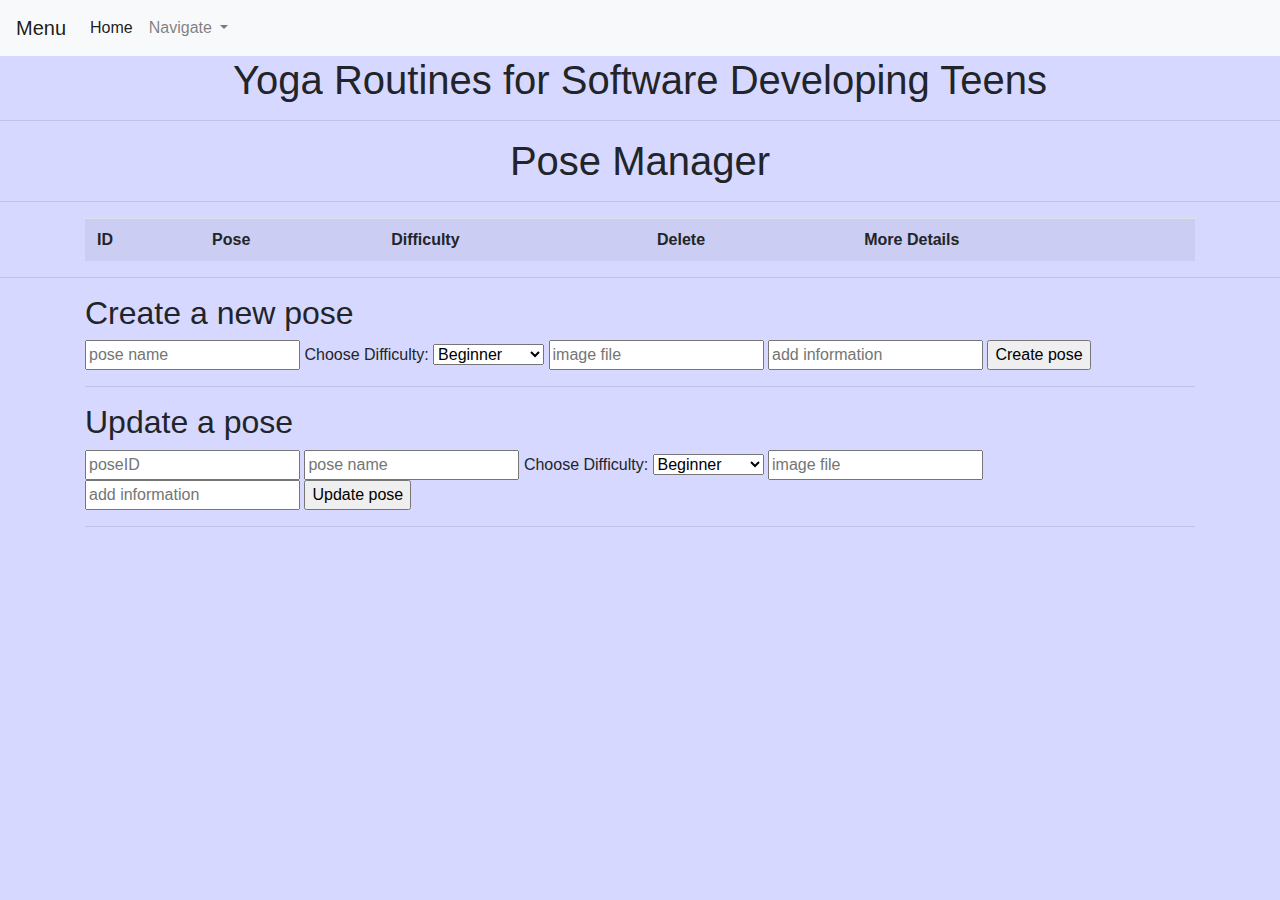
<file: Front End/pose.html>
<html>

<head>
    <title>Yoga Routines for Software Developing Teens</title>
    <link rel="stylesheet" href="https://stackpath.bootstrapcdn.com/bootstrap/4.3.1/css/bootstrap.min.css"
        integrity="sha384-ggOyR0iXCbMQv3Xipma34MD+dH/1fQ784/j6cY/iJTQUOhcWr7x9JvoRxT2MZw1T" crossorigin="anonymous">
    <link href="style.css" rel="stylesheet" type="text/css">
</head>

<body>

    <nav class="navbar navbar-expand-lg navbar-light bg-light navbar-fixed-top">
        <a class="navbar-brand" href="#">Menu</a>
        <button class="navbar-toggler" type="button" data-toggle="collapse" data-target="#navbarSupportedContent"
            aria-controls="navbarSupportedContent" aria-expanded="false" aria-label="Toggle navigation">
            <span class="navbar-toggler-icon"></span>
        </button>

        <div class="collapse navbar-collapse" id="navbarSupportedContent">
            <ul class="navbar-nav mr-auto">
                <li class="nav-item active">
                    <a class="nav-link" href="index.html">Home <span class="sr-only">(current)</span></a>
                </li>
                <li class="nav-item dropdown">
                    <a class="nav-link dropdown-toggle" href="#" id="navbarDropdown" role="button"
                        data-toggle="dropdown" aria-haspopup="true" aria-expanded="false">
                        Navigate
                    </a>
                    <div class="dropdown-menu" aria-labelledby="navbarDropdown">
                        <a class="poseLink" href="pose.html">Pose Manager</a>
                        <div class="dropdown-divider"></div>
                        <a class="routineLink" href="routine.html">Routine Manager</a>
                    </div>
                </li>

            </ul>
        </div>
    </nav>
    <h1>Yoga Routines for Software Developing Teens</h1>
    <hr>
    <h1>Pose Manager</h1>
    <hr>

    <div class="container">
        <table id="table" class="table table-striped">
            <tr>
                <th>ID</th>
                <th>Pose</th>
                <th>Difficulty</th>
                <th>Delete</th>
                <th>More Details</th>
            </tr>

        </table>
    </div>
    <hr>
    </div>




    <form onsubmit="create()" id="createPose">

        <div class="container">
            <h2>Create a new pose</h2>

            <input id="createPoseName" type="text" placeholder="pose name">
            Choose Difficulty:
            <select id="createPoseDifficulty">
                <option value="Beginner">Beginner</option>
                <option value="Intermediate">Intermediate</option>
                <option value="Advance">Advance</option>
            </select>
            <input id="createPoseIMG" type="text" placeholder="image file">
            <input id="createPoseInfo" type="text" placeholder="add information">
            <input type="submit" value="Create pose"> </input>
            <p id="createNotification"></p>
            <hr>
        </div>
    </form>

    <form>
        <div class="container">
            <h2>Update a pose</h2>

            <input id="poseIDToChange" type="number" placeholder="poseID" required>
            <input id="updatePoseName" type="text" placeholder="pose name">
            Choose Difficulty:
            <select id="updatePoseDifficulty">
                <option value="Beginner">Beginner</option>
                <option value="Intermediate">Intermediate</option>
                <option value="Advance">Advance</option>
            </select>
            <input id="updatePoseIMG" type="text" placeholder="image file">
            <input id="updatePoseInfo" type="text" placeholder="add information">
            <input type="submit" value="Update pose" onclick="update()"> </input>
            <div>
                <p>
                    <span id="updateNotification">
                    </span>
                </p>
            </div>
            <hr>
        </div>
    </form>


    <!-- Modal -->
    <div class="modal fade" id="exampleModal" tabindex="-1" role="dialog" aria-labelledby="exampleModalLabel"
        aria-hidden="true">
        <div class="modal-dialog" role="document">
            <div class="modal-content">
                <div class="modal-header" id="modalHeader">
                    <h5 class="modal-title" id="modalTitle">More Information</h5>
                    <button type="button" class="close" data-dismiss="modal" aria-label="Close">
                        <span aria-hidden="true">&times;</span>
                    </button>
                </div>
                <div class="modal-body">
                    `<div class="card" style="width: 18rem;">
                        <div class="card-body">
                            <img class="card-img-top" id="poseIMG" src="images/tree_prayer_R.png" alt="Card image cap">
                            <h5 class="card-title" id="cardTitle">Pose</h5>
                            <p class="card-text" id="cardText"> more info </p>
                        </div>
                    </div>
                </div>
                <div class="modal-footer">
                    <button type="button" class="btn btn-secondary" data-dismiss="modal">Close</button>
                    <button type="button" class="btn btn-primary">Save changes</button>
                </div>
            </div>
        </div>
    </div>





    <script src="pose.js"></script>

    <script src="https://code.jquery.com/jquery-3.3.1.slim.min.js"
        integrity="sha384-q8i/X+965DzO0rT7abK41JStQIAqVgRVzpbzo5smXKp4YfRvH+8abtTE1Pi6jizo"
        crossorigin="anonymous"></script>
    <script src="https://cdnjs.cloudflare.com/ajax/libs/popper.js/1.14.7/umd/popper.min.js"
        integrity="sha384-UO2eT0CpHqdSJQ6hJty5KVphtPhzWj9WO1clHTMGa3JDZwrnQq4sF86dIHNDz0W1"
        crossorigin="anonymous"></script>
    <script src="https://stackpath.bootstrapcdn.com/bootstrap/4.3.1/js/bootstrap.min.js"
        integrity="sha384-JjSmVgyd0p3pXB1rRibZUAYoIIy6OrQ6VrjIEaFf/nJGzIxFDsf4x0xIM+B07jRM"
        crossorigin="anonymous"></script>

</body>






</html>
</file>
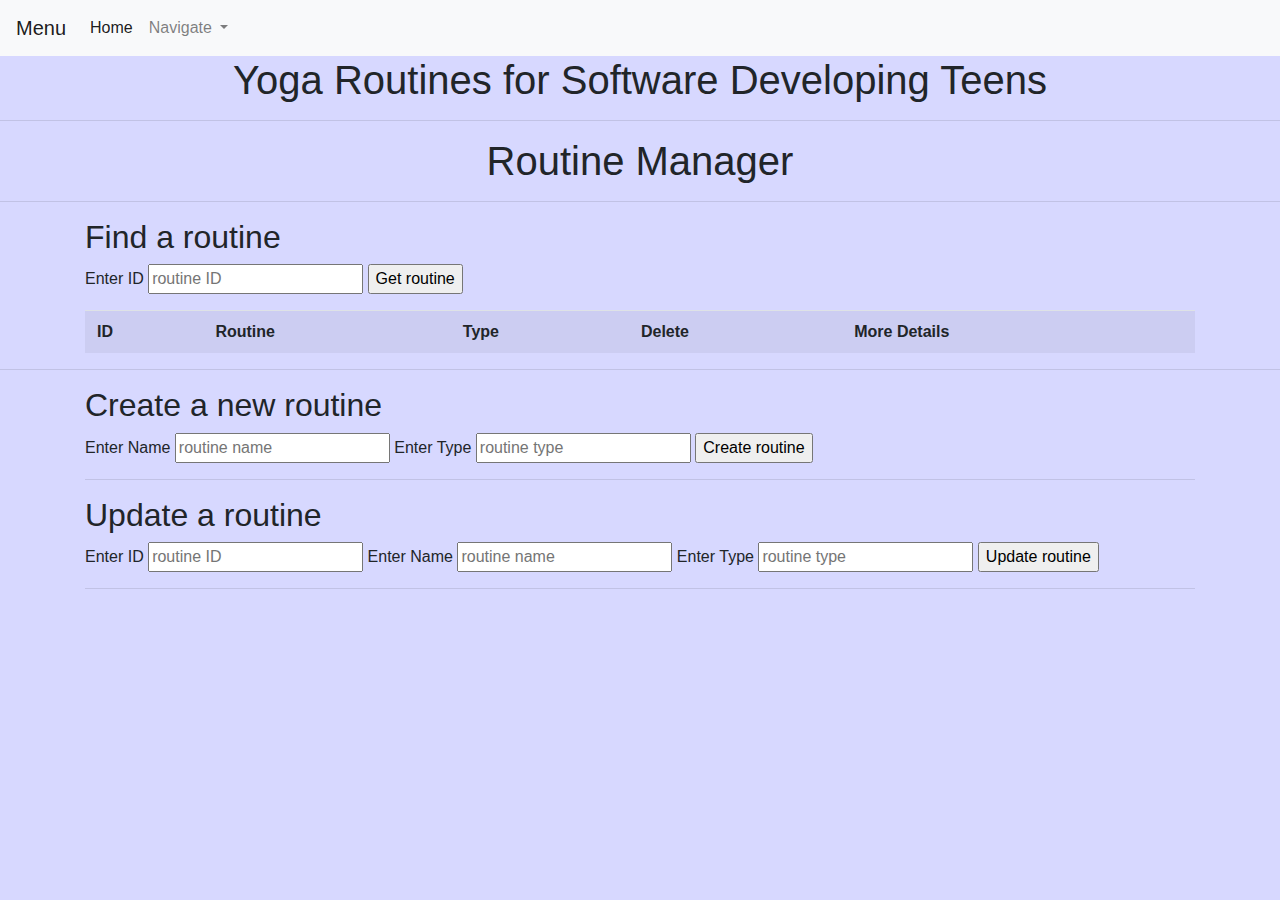
<file: Front End/routine.html>
<html>

<head>
    <title>Yoga Routines for Software Developing Teens</title>
    <link rel="stylesheet" href="https://stackpath.bootstrapcdn.com/bootstrap/4.3.1/css/bootstrap.min.css"
        integrity="sha384-ggOyR0iXCbMQv3Xipma34MD+dH/1fQ784/j6cY/iJTQUOhcWr7x9JvoRxT2MZw1T" crossorigin="anonymous">
    <link href="style.css" rel="stylesheet" type="text/css">
</head>

<body>

    <nav class="navbar navbar-expand-lg navbar-light bg-light navbar-fixed-top">
        <a class="navbar-brand" href="#">Menu</a>
        <button class="navbar-toggler" type="button" data-toggle="collapse" data-target="#navbarSupportedContent"
            aria-controls="navbarSupportedContent" aria-expanded="false" aria-label="Toggle navigation">
            <span class="navbar-toggler-icon"></span>
        </button>

        <div class="collapse navbar-collapse" id="navbarSupportedContent">
            <ul class="navbar-nav mr-auto">
                <li class="nav-item active">
                    <a class="nav-link" href="index.html">Home <span class="sr-only">(current)</span></a>
                </li>
                <li class="nav-item dropdown">
                    <a class="nav-link dropdown-toggle" href="#" id="navbarDropdown" role="button"
                        data-toggle="dropdown" aria-haspopup="true" aria-expanded="false">
                        Navigate
                    </a>
                    <div class="dropdown-menu" aria-labelledby="navbarDropdown">
                        <a class="poseLink" href="pose.html">Pose Manager</a>
                        <div class="dropdown-divider"></div>
                        <a class="routineLink" href="routine.html">Routine Manager</a>
                    </div>
                </li>

            </ul>
        </div>
    </nav>
    <h1>Yoga Routines for Software Developing Teens</h1>
    <hr>
    <h1>Routine Manager</h1>
    <hr>
    <form>
        <div class="container">
            <h2>Find a routine</h2>
            Enter ID
            <input id="routineToFind" type="number" placeholder="routine ID">
            <input type="button" onclick="readOne(routineToFind.value)" value="Get routine">
            <div id="routineCards">
            </div>
            <div id="readNotification">


            </div>
        </div>
    </form>
    <div class="container">
        <table id="table" class="table table-striped">
            <tr>
                <th>ID</th>
                <th>Routine</th>
                <th>Type</th>
                <th>Delete</th>
                <th>More Details</th>
            </tr>

        </table>
    </div>
    <hr>
    </div>

    <form onsubmit="create()" id="createRoutine">

        <div class="container">
            <h2>Create a new routine</h2>

            Enter Name
            <input id="createRoutineName" type="text" placeholder="routine name">
            Enter Type
            <input id="createRoutineType" type="text" placeholder="routine type">
            <input type="submit" value="Create routine"> </input>
            <p id="createNotification"></p>
            <hr>
        </div>
    </form>

    <form>
        <div class="container">
            <h2>Update a routine</h2>

            Enter ID
            <input id="routineIDToChange" type="number" placeholder="routine ID" required>
            Enter Name
            <input id="updateRoutineName" type="text" placeholder="routine name">
            Enter Type
            <input id="updateRoutineType" type="text" placeholder="routine type">
            <input type="submit" value="Update routine" onclick="update()"> </input>
            <div>
                <p>
                    <span id="updateNotification">
                    </span>
                </p>
            </div>
            <hr>
        </div>
    </form>

    <script src="routine.js"></script>

    <script src="https://code.jquery.com/jquery-3.3.1.slim.min.js"
        integrity="sha384-q8i/X+965DzO0rT7abK41JStQIAqVgRVzpbzo5smXKp4YfRvH+8abtTE1Pi6jizo"
        crossorigin="anonymous"></script>
    <script src="https://cdnjs.cloudflare.com/ajax/libs/popper.js/1.14.7/umd/popper.min.js"
        integrity="sha384-UO2eT0CpHqdSJQ6hJty5KVphtPhzWj9WO1clHTMGa3JDZwrnQq4sF86dIHNDz0W1"
        crossorigin="anonymous"></script>
    <script src="https://stackpath.bootstrapcdn.com/bootstrap/4.3.1/js/bootstrap.min.js"
        integrity="sha384-JjSmVgyd0p3pXB1rRibZUAYoIIy6OrQ6VrjIEaFf/nJGzIxFDsf4x0xIM+B07jRM"
        crossorigin="anonymous"></script>

</body>






</html>
</file>
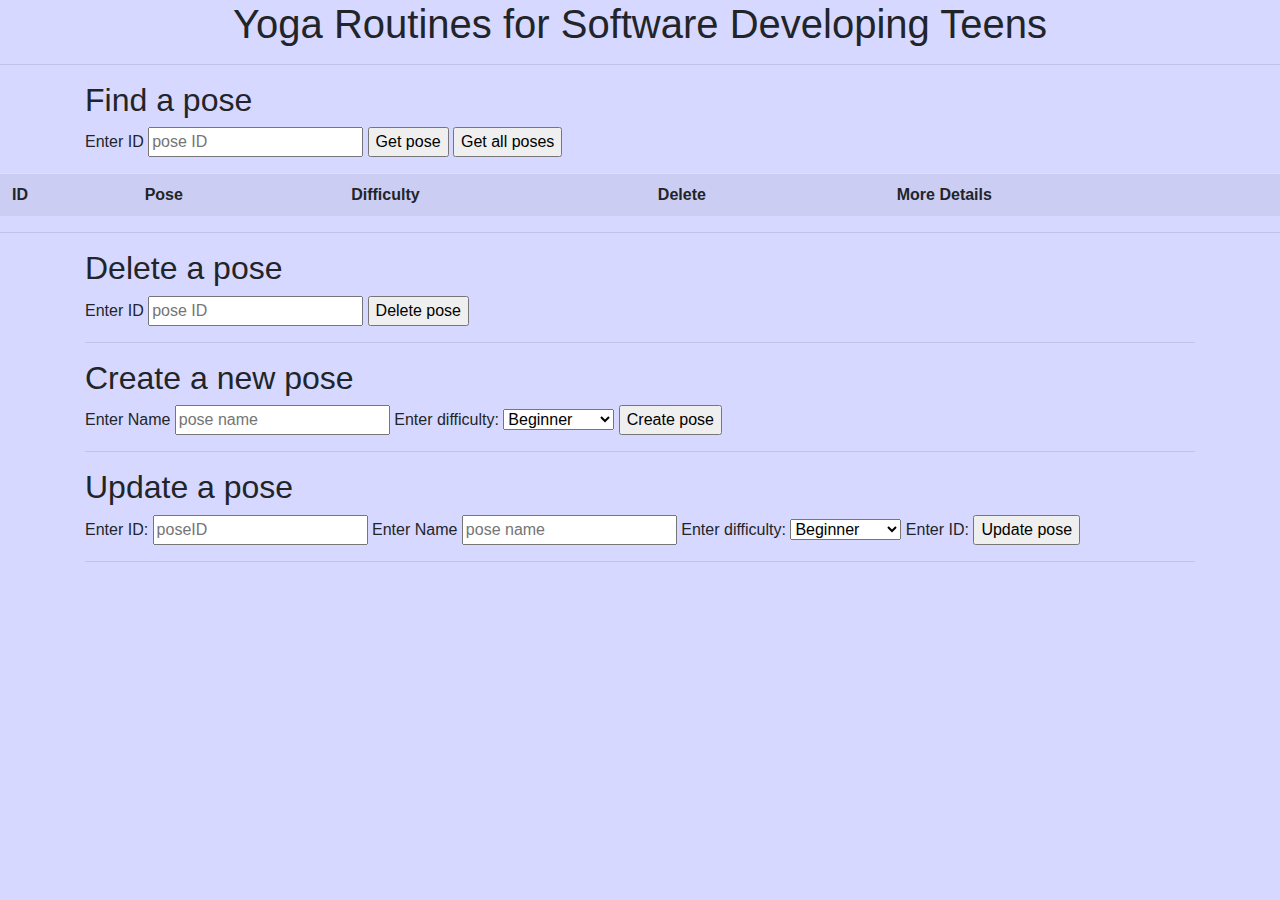
<file: Front End/yogaIndex.html>
<html>

<head>
    <title>Yoga Routines for Software Developing Teens</title>
    <link rel="stylesheet" href="https://stackpath.bootstrapcdn.com/bootstrap/4.3.1/css/bootstrap.min.css"
        integrity="sha384-ggOyR0iXCbMQv3Xipma34MD+dH/1fQ784/j6cY/iJTQUOhcWr7x9JvoRxT2MZw1T" crossorigin="anonymous">
    <link href="style.css" rel="stylesheet" type="text/css">
</head>

<body>
    <h1>Yoga Routines for Software Developing Teens</h1>
    <hr>
    <form>
        <div class="container">
            <h2>Find a pose</h2>
            Enter ID
            <input id="poseToFind" type="number" placeholder="pose ID">
            <input type="button" onclick="readOne(poseToFind.value)" value="Get pose">
            <input type="button" onclick="readAll()" value="Get all poses">
            <div id="poseCards">
            </div>
            <div id="readNotification">


            </div>
        </div>
    </form>
    <table id="table" class="table table-striped">
        <tr>
            <th>ID</th>
            <th>Pose</th>
            <th>Difficulty</th>
            <th>Delete</th>
            <th>More Details</th>
        </tr>

    </table>
    <hr>
    </div>

    <form>
        <div class="container">
            <h2>Delete a pose</h2>
            Enter ID
            <input id="poseToDelete" type="number" placeholder="pose ID">
            <input type="button" onclick="destroy(poseToDelete.value)" value="Delete pose">
            <div>
                <p>
                    <span id="deleteNotification">
                    </span>
                </p>
            </div>
            <hr>
        </div>
    </form>



    <form onsubmit="create()" id="createPose">

        <div class="container">
            <h2>Create a new pose</h2>

            Enter Name
            <input id="createPoseName" type="text" placeholder="pose name">
            Enter difficulty:
            <select id="createPoseDifficulty" >
                <option value="Beginner">Beginner</option>
                <option value="Intermediate">Intermediate</option>
                <option value="Advance">Advance</option>
            </select>
            <input type="submit" value="Create pose"> </input>
            <p id="createNotification"></p>
            <hr>
        </div>
    </form>





    <form>
        <div class="container">
            <h2>Update a pose</h2>

            Enter ID:
            <input id="poseIDToChange" type="number" placeholder="poseID" required >
            Enter Name
            <input id="updatePoseName" type="text" placeholder="pose name">
            Enter difficulty:
            <select id="updatePoseDifficulty">
                <option value="Beginner">Beginner</option>
                <option value="Intermediate">Intermediate</option>
                <option value="Advance">Advance</option>
            </select>
            Enter ID:
            <input type="submit" value="Update pose" onclick="update()"> </input>
            <div>
                <p>
                    <span id="updateNotification">
                    </span>
                </p>
            </div>
            <hr>
        </div>
    </form>




    <script src="yogaIndex.js"></script>
    <script src="https://code.jquery.com/jquery-3.3.1.slim.min.js"
        integrity="sha384-q8i/X+965DzO0rT7abK41JStQIAqVgRVzpbzo5smXKp4YfRvH+8abtTE1Pi6jizo"
        crossorigin="anonymous"></script>
    <script src="https://cdnjs.cloudflare.com/ajax/libs/popper.js/1.14.7/umd/popper.min.js"
        integrity="sha384-UO2eT0CpHqdSJQ6hJty5KVphtPhzWj9WO1clHTMGa3JDZwrnQq4sF86dIHNDz0W1"
        crossorigin="anonymous"></script>
    <script src="https://stackpath.bootstrapcdn.com/bootstrap/4.3.1/js/bootstrap.min.js"
        integrity="sha384-JjSmVgyd0p3pXB1rRibZUAYoIIy6OrQ6VrjIEaFf/nJGzIxFDsf4x0xIM+B07jRM"
        crossorigin="anonymous"></script>

</body>






</html>
</file>
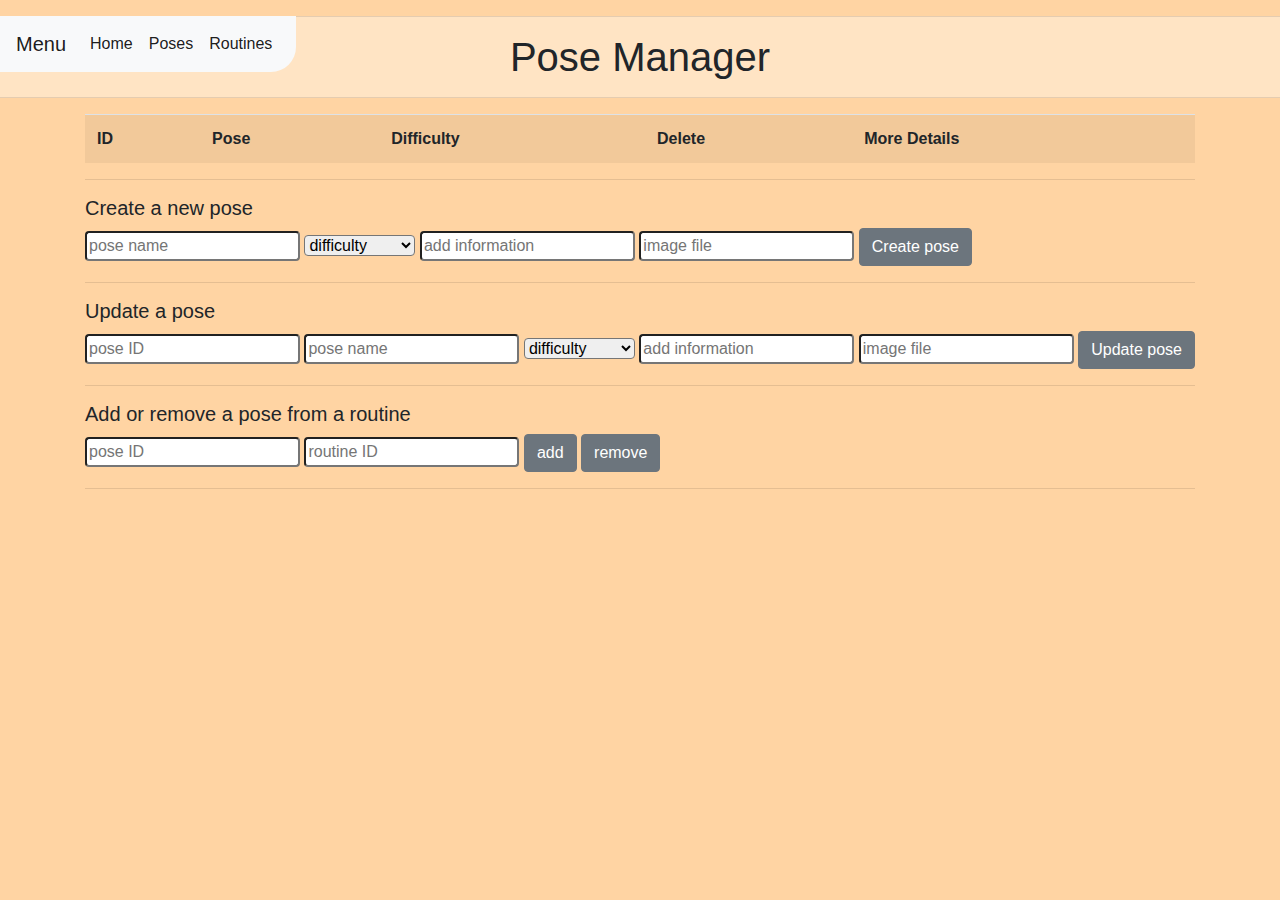
<file: Java/src/main/webapp/pose.html>
<!DOCTYPE html>

<head>
    <title>Yoga Routines for Software Developing Teens</title>
    <link rel="stylesheet" href="https://stackpath.bootstrapcdn.com/bootstrap/4.3.1/css/bootstrap.min.css"
        integrity="sha384-ggOyR0iXCbMQv3Xipma34MD+dH/1fQ784/j6cY/iJTQUOhcWr7x9JvoRxT2MZw1T" crossorigin="anonymous">
    <link href="css/style.css" rel="stylesheet" type="text/css">
</head>

<body>

    <nav class="navbar navbar-expand-lg navbar-light bg-light">
        <a class="navbar-brand" href="#">Menu</a>
        <button class="navbar-toggler" type="button" data-toggle="collapse" data-target="#navbarSupportedContent"
            aria-controls="navbarSupportedContent" aria-expanded="false" aria-label="Toggle navigation">
            <span class="navbar-toggler-icon"></span>
        </button>

        <div class="collapse navbar-collapse" id="navbarSupportedContent">
            <ul class="navbar-nav mr-auto">
                <li class="nav-item active">
                    <a class="nav-link" href="index.html">Home <span class="sr-only">(current)</span></a>
                </li>
                <li class="nav-item active">
                    <a class="nav-link" href="pose.html">Poses <span class="sr-only">(current)</span></a>
                </li>
                <li class="nav-item active">
                    <a class="nav-link" href="routine.html">Routines <span class="sr-only">(current)</span></a>
                </li>

            </ul>
        </div>
    </nav>
    <div class="top-bar">

    <hr>
    <h1>Pose Manager</h1>
    <hr>

    </div>

    <div class="container">
        <table id="table" class="table table-striped">
            <tr>
                <th>ID</th>
                <th>Pose</th>
                <th>Difficulty</th>
                <th>Delete</th>
                <th>More Details</th>
            </tr>

        </table>
        <hr>
    </div>

    </div>

    <form onsubmit="create()" id="createPose">
        <div class="container">
            <h5>Create a new pose</h5>
            <input id="createPoseName" type="text" placeholder="pose name" class="rounded">
            <select id="createPoseDifficulty" class="rounded">
                <option value="">difficulty</option>
                <option value="Beginner">Beginner</option>
                <option value="Intermediate">Intermediate</option>
                <option value="Advance">Advance</option>
            </select>
            <input id="createPoseInfo" type="text" placeholder="add information" class="rounded">
            <input id="createPoseIMG" type="text" placeholder="image file" class="rounded">
            <input type="submit" value="Create pose" class="btn btn-secondary"> </input>
            <hr>
        </div>
    </form>

    <form onsubmit="update()">
        <div class="container">
            <h5>Update a pose</h5>
            <input id="poseIDToChange" type="number" placeholder="pose ID" class="rounded" required>
            <input id="updatePoseName" type="text" placeholder="pose name" class="rounded">
            <select id="updatePoseDifficulty" class="rounded">
                <option value="">difficulty</option>
                <option value="Beginner">Beginner</option>
                <option value="Intermediate">Intermediate</option>
                <option value="Advance">Advance</option>
            </select>
            <input id="updatePoseInfo" type="text" placeholder="add information" class="rounded">
            <input id="updatePoseIMG" type="text" placeholder="image file" class="rounded">
            <input type="button" value="Update pose" onclick="update()" class="btn btn-secondary" class="rounded"> </input>
            <hr>
        </div>
    </form>

    <form>
        <div class="container">
            <h5>Add or remove a pose from a routine</h5>
            <input id="poseToJoin" type="number" placeholder="pose ID" class="rounded" required>
            <input id="routineToJoin" type="number" placeholder="routine ID" class="rounded" required>
            <input type="button" onclick="addToRoutine()" value="add" class="btn btn-secondary"> </input>
            <input type="button" onclick="removeFromRoutine()" value="remove" class="btn btn-secondary"> </input>
            <div>
                <p>
                    <span id="joinNotify">
                    </span>
                </p>
            </div>
            <hr>
        </div>
    </form>

    <!-- Modal -->
    <div class="modal fade" id="exampleModal" tabindex="-1" role="dialog" aria-labelledby="exampleModalLabel"
        aria-hidden="true">
        <div class="modal-dialog" role="document">
            <div class="modal-content">
                <div class="modal-header" id="modalHeader">
                    <h5 class="modal-title" id="modalTitle">More Information</h5>
                    <button type="button" class="close" data-dismiss="modal" aria-label="Close">
                        <span aria-hidden="true">&times;</span>
                    </button>
                </div>
                <div class="modal-body">
                    `<div class="card" style="width: 18rem;">
                        <div class="card-body">
                            <img class="card-img-top" id="poseIMG" src="resources/images/default.png"
                                alt="Card image cap">
                            <h5 class="card-title" id="cardTitle">Pose</h5>
                            <p class="card-text" id="cardText"> more info </p>
                        </div>
                    </div>
                </div>
                <div class="modal-footer">
                    <button type="button" class="btn btn-secondary" data-dismiss="modal">Close</button>

                </div>
            </div>
        </div>
    </div>

    <script src="scripts/constants.js"></script>
    <script src="scripts/pose.js"></script>
    <script src="scripts/joins.js"></script>
    <script src="https://code.jquery.com/jquery-3.3.1.slim.min.js"
        integrity="sha384-q8i/X+965DzO0rT7abK41JStQIAqVgRVzpbzo5smXKp4YfRvH+8abtTE1Pi6jizo"
        crossorigin="anonymous"></script>
    <script src="https://cdnjs.cloudflare.com/ajax/libs/popper.js/1.14.7/umd/popper.min.js"
        integrity="sha384-UO2eT0CpHqdSJQ6hJty5KVphtPhzWj9WO1clHTMGa3JDZwrnQq4sF86dIHNDz0W1"
        crossorigin="anonymous"></script>
    <script src="https://stackpath.bootstrapcdn.com/bootstrap/4.3.1/js/bootstrap.min.js"
        integrity="sha384-JjSmVgyd0p3pXB1rRibZUAYoIIy6OrQ6VrjIEaFf/nJGzIxFDsf4x0xIM+B07jRM"
        crossorigin="anonymous"></script>

</body>






</html>
</file>
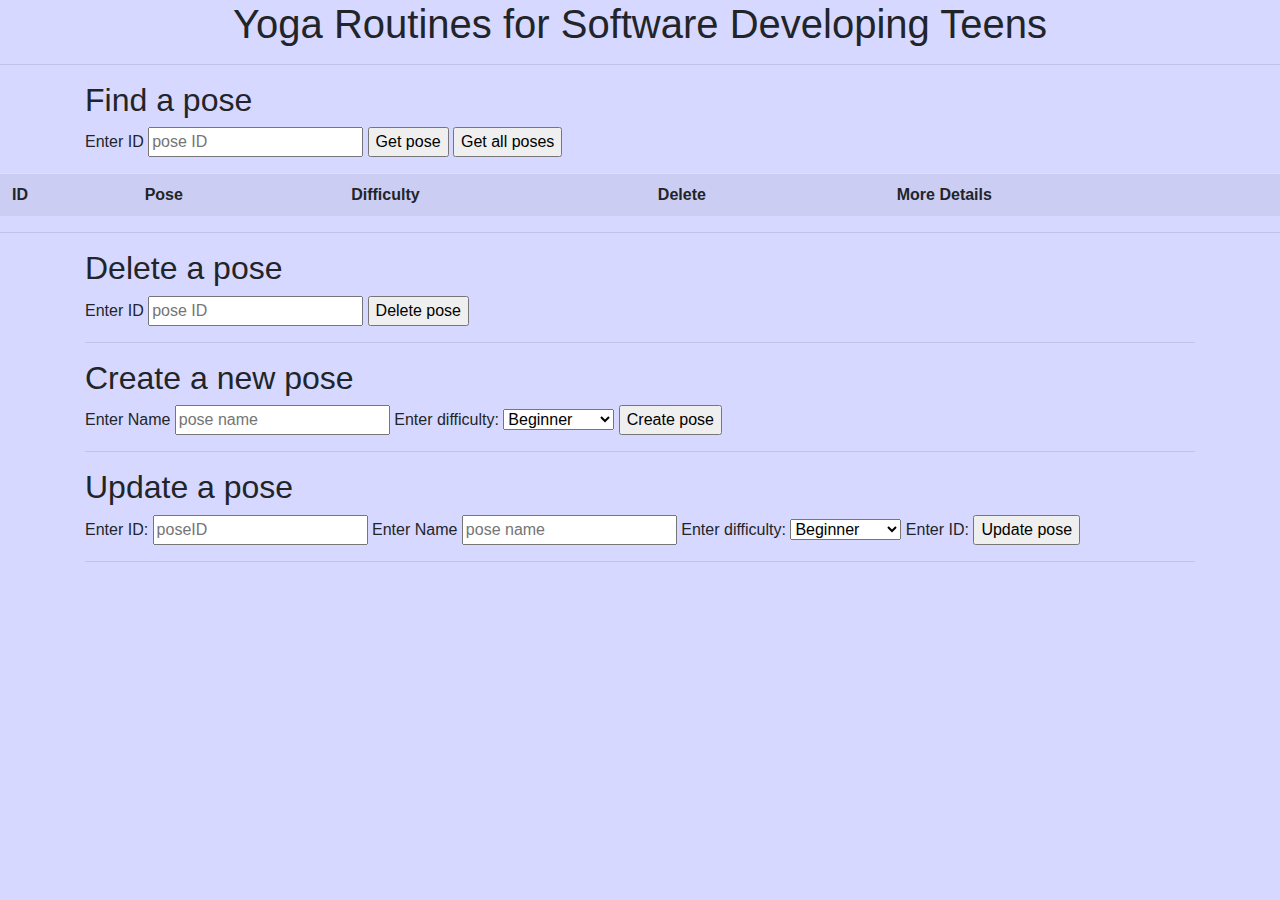
<file: Java/src/main/webapp/yogaIndex.html>
<html>

<head>
    <title>Yoga Routines for Software Developing Teens</title>
    <link rel="stylesheet" href="https://stackpath.bootstrapcdn.com/bootstrap/4.3.1/css/bootstrap.min.css"
        integrity="sha384-ggOyR0iXCbMQv3Xipma34MD+dH/1fQ784/j6cY/iJTQUOhcWr7x9JvoRxT2MZw1T" crossorigin="anonymous">
    <link href="style.css" rel="stylesheet" type="text/css">
</head>

<body>
    <h1>Yoga Routines for Software Developing Teens</h1>
    <hr>
    <form>
        <div class="container">
            <h2>Find a pose</h2>
            Enter ID
            <input id="poseToFind" type="number" placeholder="pose ID">
            <input type="button" onclick="readOne(poseToFind.value)" value="Get pose">
            <input type="button" onclick="readAll()" value="Get all poses">
            <div id="poseCards">
            </div>
            <div id="readNotification">


            </div>
        </div>
    </form>
    <table id="table" class="table table-striped">
        <tr>
            <th>ID</th>
            <th>Pose</th>
            <th>Difficulty</th>
            <th>Delete</th>
            <th>More Details</th>
        </tr>

    </table>
    <hr>
    </div>

    <form>
        <div class="container">
            <h2>Delete a pose</h2>
            Enter ID
            <input id="poseToDelete" type="number" placeholder="pose ID">
            <input type="button" onclick="destroy(poseToDelete.value)" value="Delete pose">
            <div>
                <p>
                    <span id="deleteNotification">
                    </span>
                </p>
            </div>
            <hr>
        </div>
    </form>



    <form onsubmit="create()" id="createPose">

        <div class="container">
            <h2>Create a new pose</h2>

            Enter Name
            <input id="createPoseName" type="text" placeholder="pose name">
            Enter difficulty:
            <select id="createPoseDifficulty" >
                <option value="Beginner">Beginner</option>
                <option value="Intermediate">Intermediate</option>
                <option value="Advance">Advance</option>
            </select>
            <input type="submit" value="Create pose"> </input>
            <p id="createNotification"></p>
            <hr>
        </div>
    </form>





    <form onsubmit="update()">
        <div class="container">
            <h2>Update a pose</h2>

            Enter ID:
            <input id="poseIDToChange" type="number" placeholder="poseID">
            Enter Name
            <input id="updatePoseName" type="text" placeholder="pose name">
            Enter difficulty:
            <select id="updatePoseDifficulty">
                <option value="Beginner">Beginner</option>
                <option value="Intermediate">Intermediate</option>
                <option value="Advance">Advance</option>
            </select>
            Enter ID:
            <input type="submit" value="Update pose"> </input>
            <div>
                <p>
                    <span id="updateNotification">
                    </span>
                </p>
            </div>
            <hr>
        </div>
    </form>




    <script src="yogaIndex.js"></script>
    <script src="https://code.jquery.com/jquery-3.3.1.slim.min.js"
        integrity="sha384-q8i/X+965DzO0rT7abK41JStQIAqVgRVzpbzo5smXKp4YfRvH+8abtTE1Pi6jizo"
        crossorigin="anonymous"></script>
    <script src="https://cdnjs.cloudflare.com/ajax/libs/popper.js/1.14.7/umd/popper.min.js"
        integrity="sha384-UO2eT0CpHqdSJQ6hJty5KVphtPhzWj9WO1clHTMGa3JDZwrnQq4sF86dIHNDz0W1"
        crossorigin="anonymous"></script>
    <script src="https://stackpath.bootstrapcdn.com/bootstrap/4.3.1/js/bootstrap.min.js"
        integrity="sha384-JjSmVgyd0p3pXB1rRibZUAYoIIy6OrQ6VrjIEaFf/nJGzIxFDsf4x0xIM+B07jRM"
        crossorigin="anonymous"></script>

</body>






</html>
</file>
<file: Front End/style.css>
body {
    background-color: rgb(215, 216, 255);
}

  h1 {
      text-align: center;
  }

  h4{
      text-align: center;
  }

.dropdown-menu {
    text-align: center;
}
</file>
<file: Java/src/main/webapp/css/style.css>
body {
    background-color: rgb(255, 212, 163);
}
.top-bar {
    background-color: bisque;
}

  h1 {
      text-align: center;
  }

  h4{
      text-align: center;
  }

.dropdown-menu {
    text-align: center;
}

.modal-content{
    align-content: center;
    text-align: center;
}

.card{
    margin-left: 19%
}

.modalHeader{
    font-size: 30;
    text-align: center;
}

.navbar {
    position: fixed;
    background-color: rgb(209, 157, 60);
    border-bottom-right-radius:  25px;
}


.center {
    display: block;
    margin-left: auto;
    margin-right: auto;
    width: auto;
}

.round-corner {
    border-radius: 5px;
}
</file>
<file: Java/src/main/webapp/style.css>
body {
    background-color: rgb(215, 216, 255);
}

  h1 {
      text-align: center;
  }

  h4{
      text-align: center;
  }

.dropdown-menu {
    text-align: center;
}
</file>
